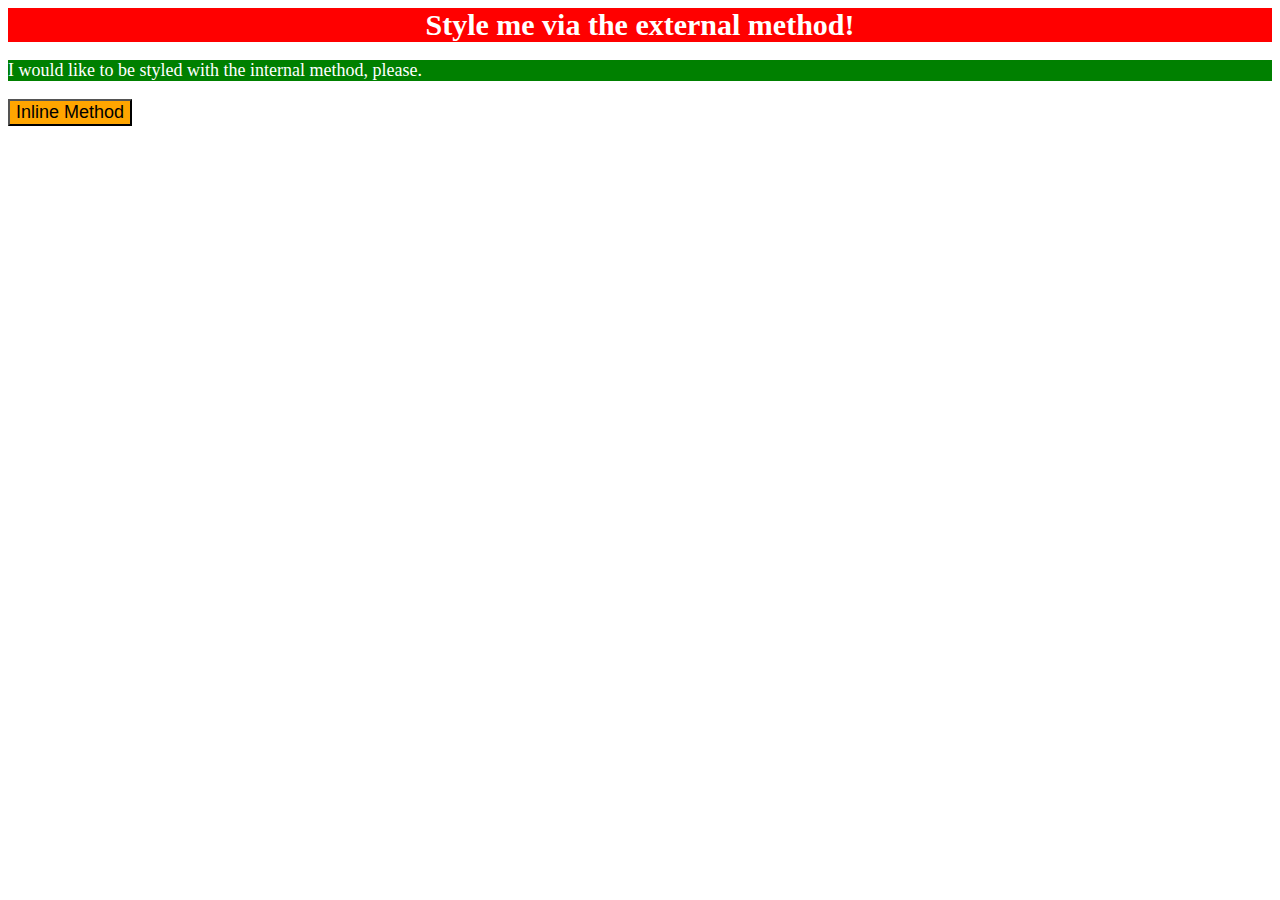
<file: foundations/01-css-methods/index.html>
<!DOCTYPE html>
<html lang="en">
  <head>
    <meta charset="UTF-8" />
    <meta http-equiv="X-UA-Compatible" content="IE=edge" />
    <meta name="viewport" content="width=device-width, initial-scale=1.0" />
    <title>Methods for Adding CSS</title>
    <link rel="stylesheet" href="style01.css" />

    <style>
      .internal-method {
        color: white;
        background-color: green;
        font-size: 18px;
      }
    </style>
    
  </head>
  <body>
    <div class="external-method">Style me via the external method!</div>
    <p class="internal-method">
      I would like to be styled with the internal method, please.
    </p>
    <button style="background-color: orange; font-size: 18px">
      Inline Method
    </button>
  </body>
</html>
</file>
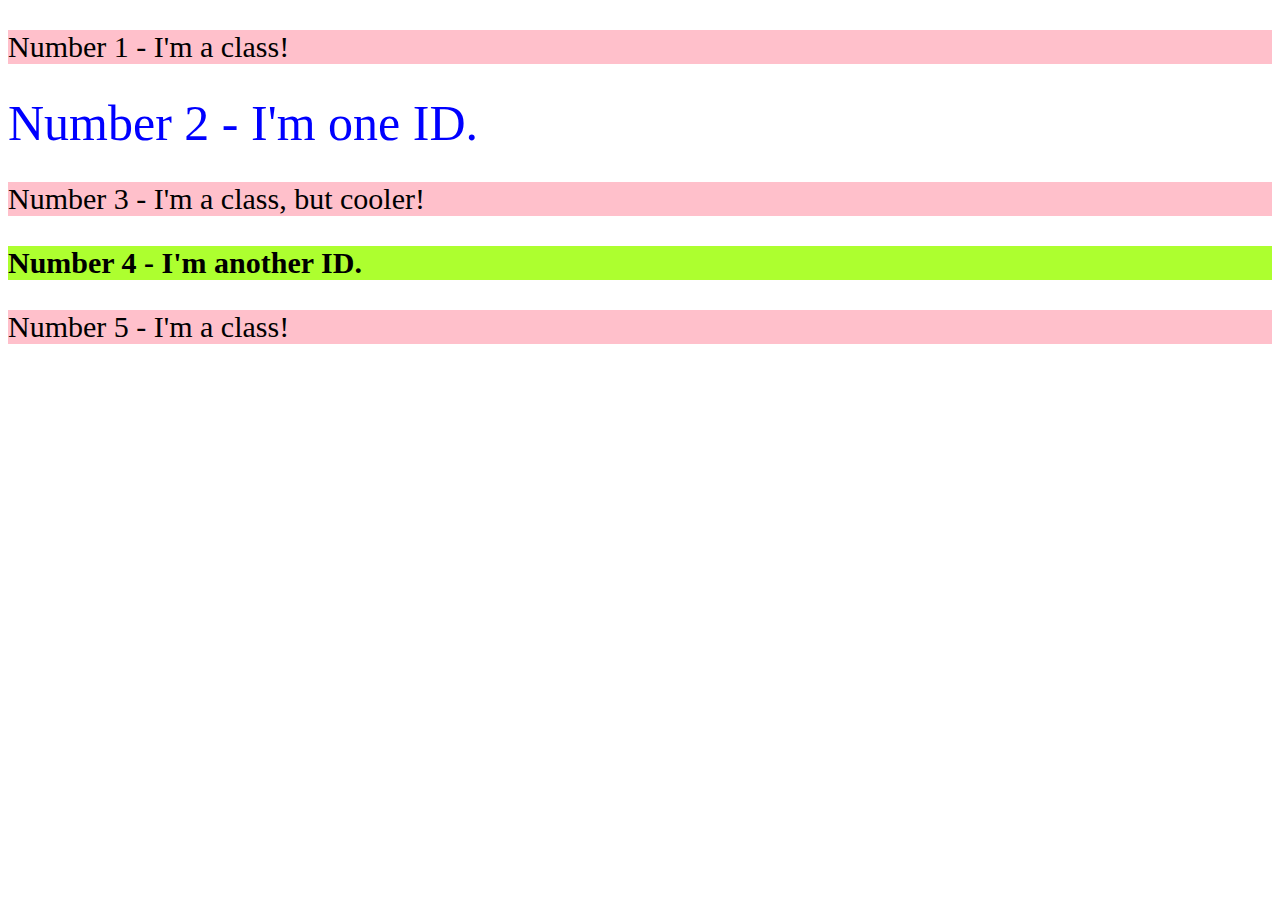
<file: foundations/02-class-id-selectors/index.html>
<!DOCTYPE html>
<html lang="en">
  <head>
    <meta charset="UTF-8">
    <meta http-equiv="X-UA-Compatible" content="IE=edge">
    <meta name="viewport" content="width=device-width, initial-scale=1.0">
    <title>Class and ID Selectors</title>
    <link rel="stylesheet" href="style.css">
  </head>
  <body>
    <p class="N1">Number 1 - I'm a class!</p>
    <div id="n2">Number 2 - I'm one ID.</div>
    <p class="N3">Number 3 - I'm a class, but cooler!</p>
    <div id="n4">Number 4 - I'm another ID.</div>
    <p class="N5">Number 5 - I'm a class!</p>
  </body>
</html>
</file>
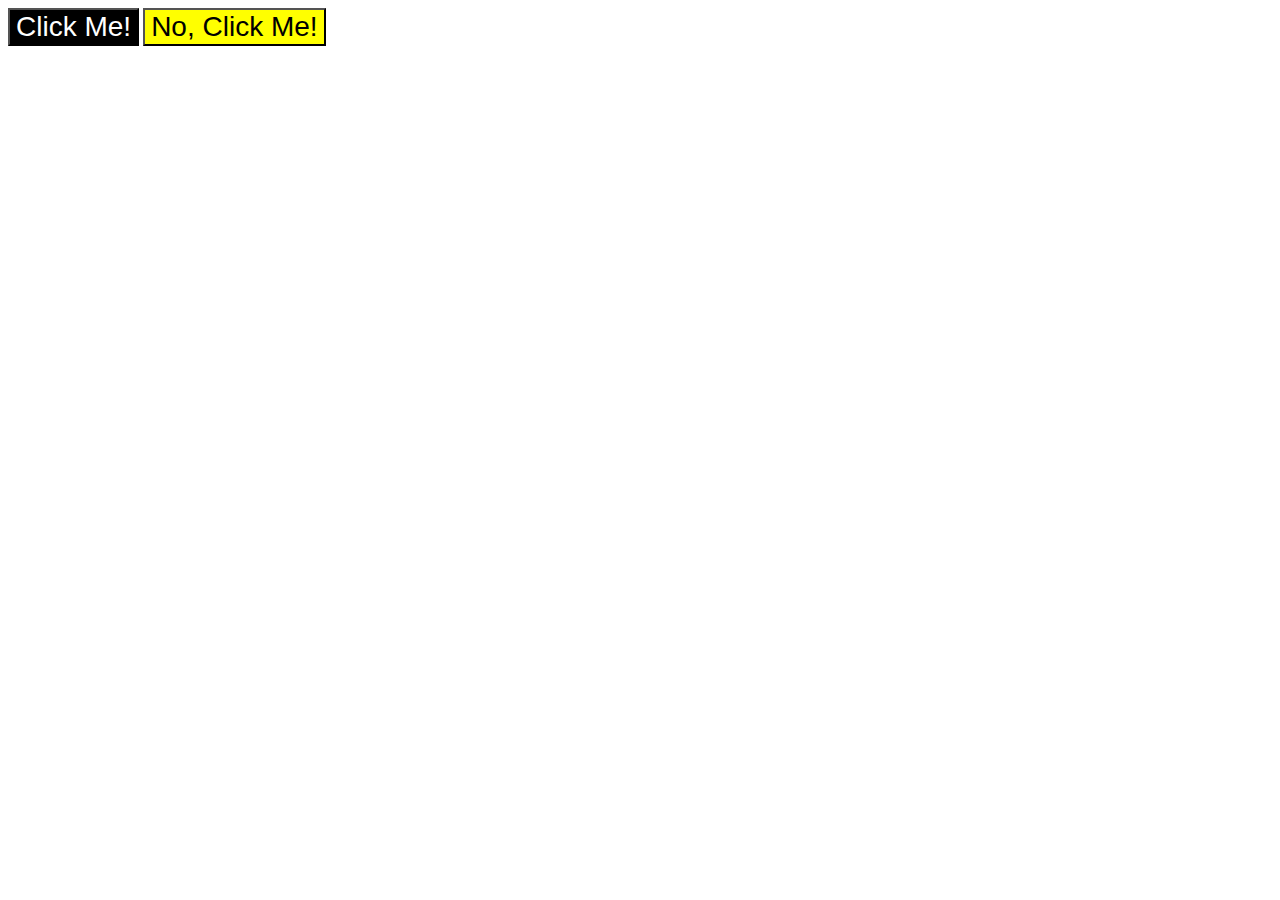
<file: foundations/03-grouping-selectors/index.html>
<!DOCTYPE html>
<html lang="en">
  <head>
    <meta charset="UTF-8">
    <meta http-equiv="X-UA-Compatible" content="IE=edge">
    <meta name="viewport" content="width=device-width, initial-scale=1.0">
    <title>Grouping Selectors</title>
    <link rel="stylesheet" href="style.css">
  </head>
  <body>
    <button class="C1">Click Me!</button>
    <button class="C2">No, Click Me!</button>
  </body>
</html>
</file>
<file: foundations/01-css-methods/style01.css>
.external-method{
    background-color: red;
    color: white;
    text-align: center;
    font-size: 30px;
    font-weight: bold;
}
</file>
<file: foundations/02-class-id-selectors/style.css>
.N1{
    background-color: pink;
    font-size: 30px;
}
#n2{
    color: blue;
    font-size: 50px;
}
.N3{
    background-color: pink;
    font-size: 30px;
}
#n4{
    background-color: greenyellow;
    font-weight: bolder;
    font-size: 30px;
}
.N5{
    background-color: pink;
    font-size: 30px;
}
</file>
<file: foundations/03-grouping-selectors/style.css>
.C1{
    background-color: black;
    color: white;
}
.C2{
    background-color: yellow;
    color: black;
}
.C1, .C2{
    font-family: Helvetica, "Times New Roman", sans-serif;
    font-size: 28px;
}
</file>
